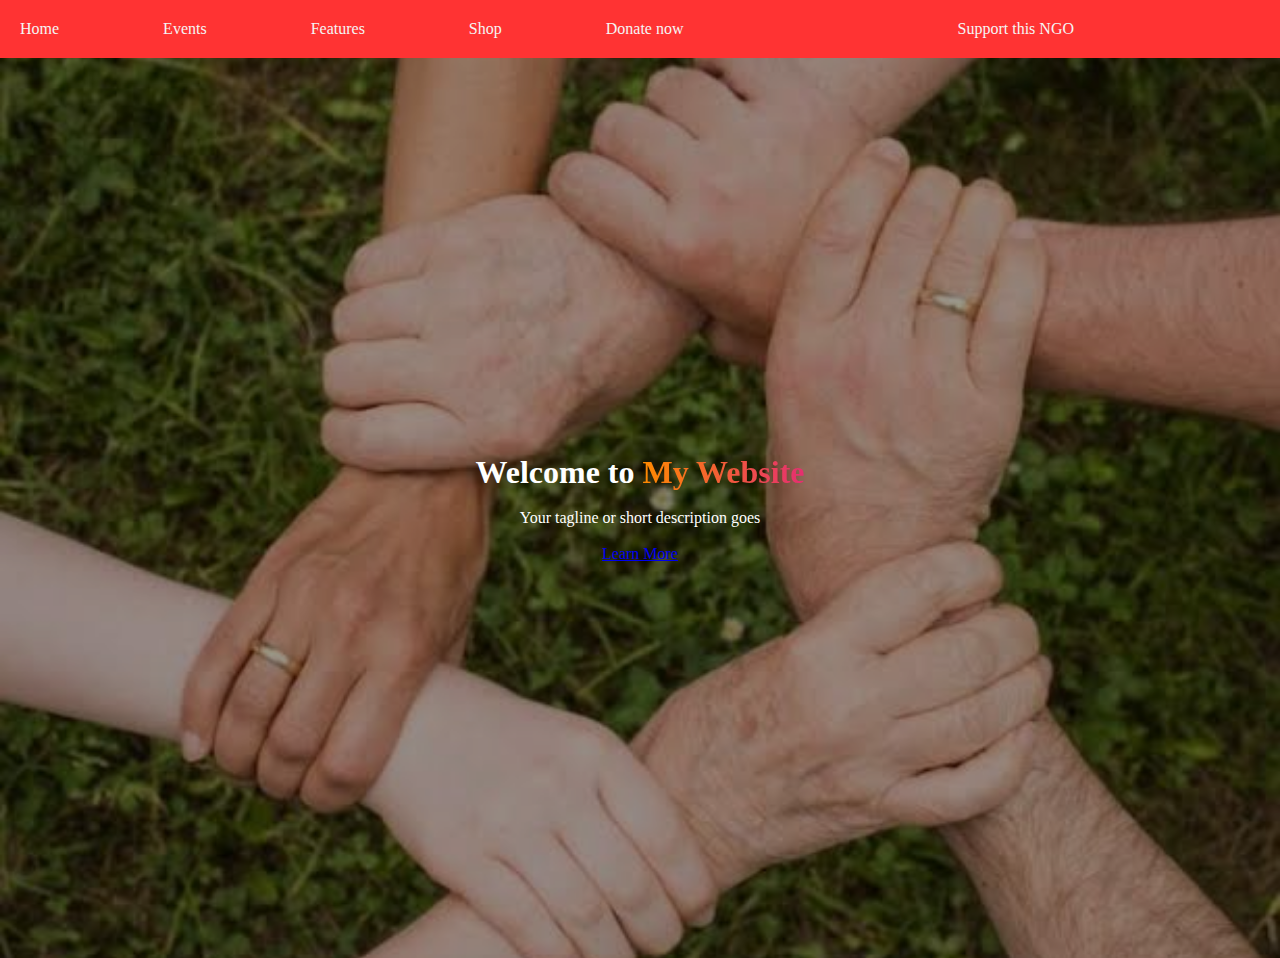
<file: ngo.html>
<!DOCTYPE html>
<html lang="en">
<head>
    <meta charset="UTF-8">
    <meta name="viewport" content="width=device-width, initial-scale=1.0">
    <link rel="stylesheet" href="ngo.css">
    <title>NGO</title>
</head>
<body>
  <nav>
      <ul>
         <li><a href="home">Home</a></li>
         <li><a href="home">Events</a></li>
         <li><a href="home">Features</a></li>
         <li><a href="home">Shop</a></li>
         <li><a href="home">Donate now</a></li>
         <li><a href="home" class="lastnav">Support this NGO</a></li>
      </ul>
  </nav> 
  <section class="hero">
    <div class="hero-content">
      <h1 class="hero-title">Welcome to <span>My Website</span></h1>
      <br>
      <p class="hero-subtitle">Your tagline or short description goes</p>
      <br>
      <a href="#about" class="btn">Learn More</a>
    </div>
  </section>
   
</body>
</html>
</file>
<file: ngo.css>
*{
    margin: 0;
    padding: 0;
}
nav{
   background-color: rgba(255,0, 0, 80%);
    padding: 20px;
}
ul li{
    display: inline-block;
    margin-right: 100px;
    cursor: pointer;
}   
li a{
   text-decoration: none;     
   color: whitesmoke; 
}
.lastnav{
    margin-left: 170px;
}
.hero{
    height:100vh;
    background: url('images (5).jpeg') center/cover no-repeat;
    display: flex;
    align-items: center;
    justify-content: center;
    text-align: center;
    color: white;
    position: relative;
    padding:0 20px;
}
.hero::before{
    content: "";
    position: absolute;
    top: 0;
    left: 0;
    width:100%;
    height: 100%;
    background: rgba(0,0, 0, 0.4);
}
.hero-content{
    position: relative;
    z-index: 1 ;
    animation: fadeInUp 1.2s ease-in-out;
}
.hero-title span{
    background:linear-gradient(90deg, #ff8a00, #e52e71);
    -webkit-background-clip: text;
    -webkit-text-fill-color: transparent;
}
.hero-subtitle{
    
}
</file>
